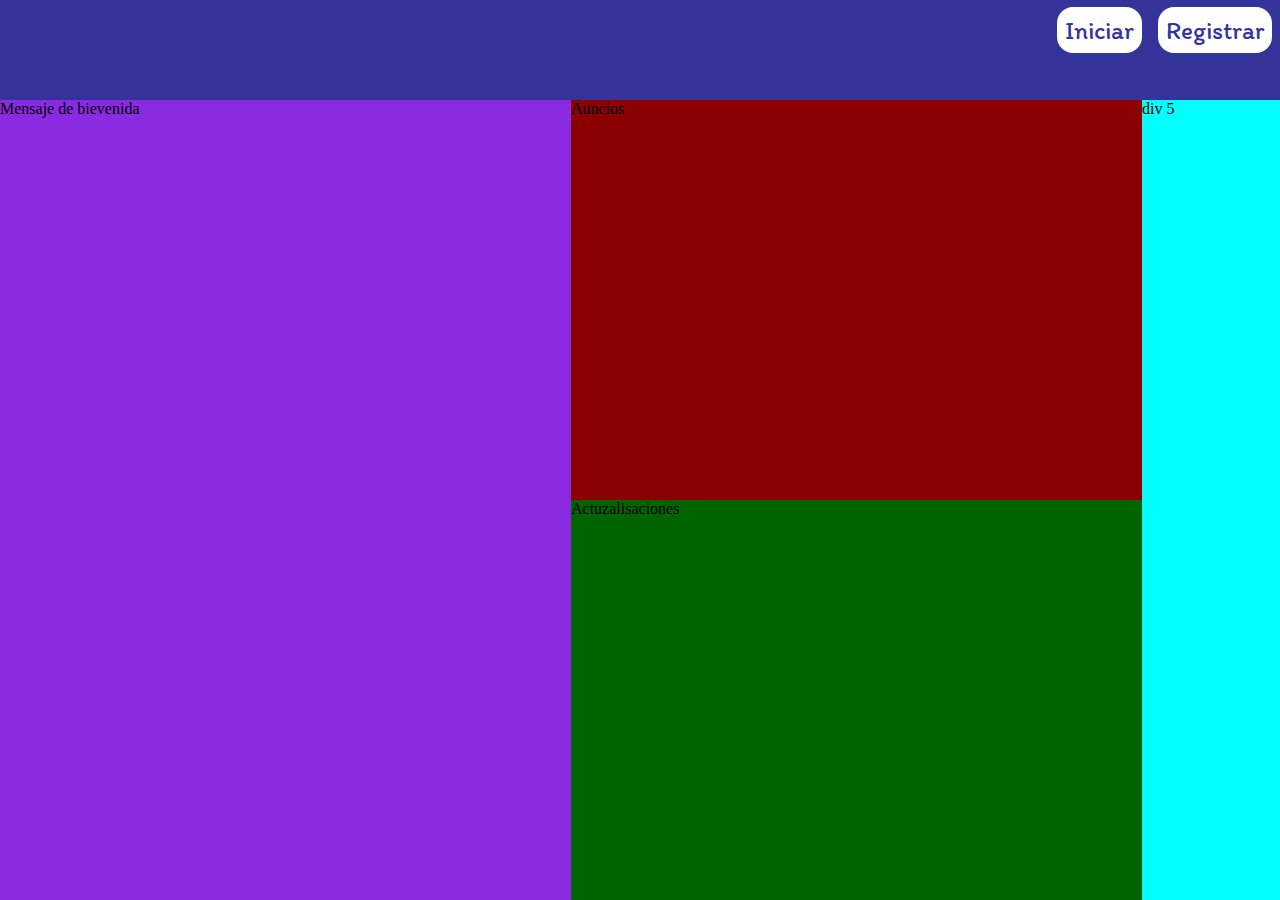
<file: index/index.html>
<!DOCTYPE html>
<html lang="es">

<head>
    <meta charset="UTF-8">
    <meta name="viewport" content="width=device-width, initial-scale=1.0">
    <title>log</title>
    <link rel="stylesheet" href="css/index.css">
    <link href="https://fonts.googleapis.com/css2?family=Itim&display=swap" rel="stylesheet">

    
    <title>Portal</title>
   
   
  

</head>

<body>
    <div class="parent">
        <div class="div1"> </div>
        <div class="div2"> <a class="a1" href="">Iniciar</a> </div>
        <div class="div3"> <a class="a1" href="">Registrar</a></div>
        <div class="div4"> Mensaje de bievenida</div>
        <div class="div5"> div 5</div>
        <div class="div6"> Auncios</div>
        <div class="div7"> Actuzalisaciones</div>
        </div>
</body>

</html>
</file>
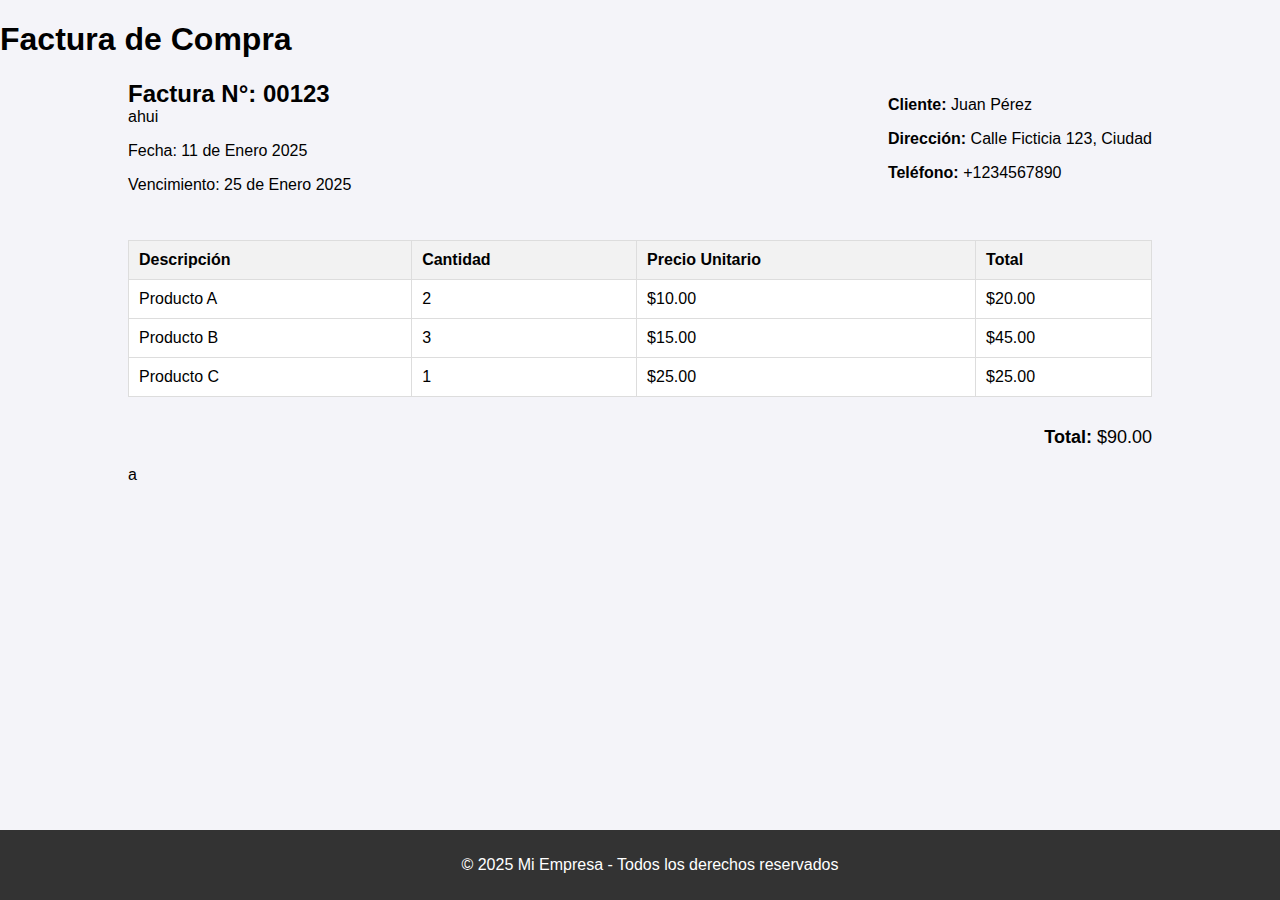
<file: firtsIndex.html>
<!DOCTYPE html>
<html lang="es">
<head>
    <meta charset="UTF-8">
    <meta name="viewport" content="width=device-width, initial-scale=1.0">
    <title>Factura</title>
    <link rel="stylesheet" href="graphics.css">
   
</head>
<body>

  <div class="header_1">
      <h1>Factura de Compra</h1>
  </div>

<div class="container">
   
    <div class="invoice-header">
        <div>
            <h2>Factura N°: 00123</h2> ahui
            <p>Fecha: 11 de Enero 2025</p>
            <p>Vencimiento: 25 de Enero 2025</p>
        </div>
        <div>
            <p><strong>Cliente:</strong> Juan Pérez</p>
            <p><strong>Dirección:</strong> Calle Ficticia 123, Ciudad</p>
            <p><strong>Teléfono:</strong> +1234567890</p>
        </div>
    </div>

    
    <table class="table-container">
        <thead>
            <tr>
                <th>Descripción</th>
                <th>Cantidad</th>
                <th>Precio Unitario</th>
                <th>Total</th>
            </tr>
        </thead>
        <tbody>
            <tr>
                <td>Producto A</td>
                <td>2</td>
                <td>$10.00</td>
                <td>$20.00</td>
            </tr>
            <tr>
                <td>Producto B</td>
                <td>3</td>
                <td>$15.00</td>
                <td>$45.00</td>
            </tr>
            <tr>
                <td>Producto C</td>
                <td>1</td>
                <td>$25.00</td>
                <td>$25.00</td>
            </tr>
        </tbody>
    </table>

    
    <div class="total">
        <p><span>Total:</span> $90.00</p>
    </div>a
</div>



<footer>
    <p>&copy; 2025 Mi Empresa - Todos los derechos reservados</p>
</footer>

</body>
</html>
</file>
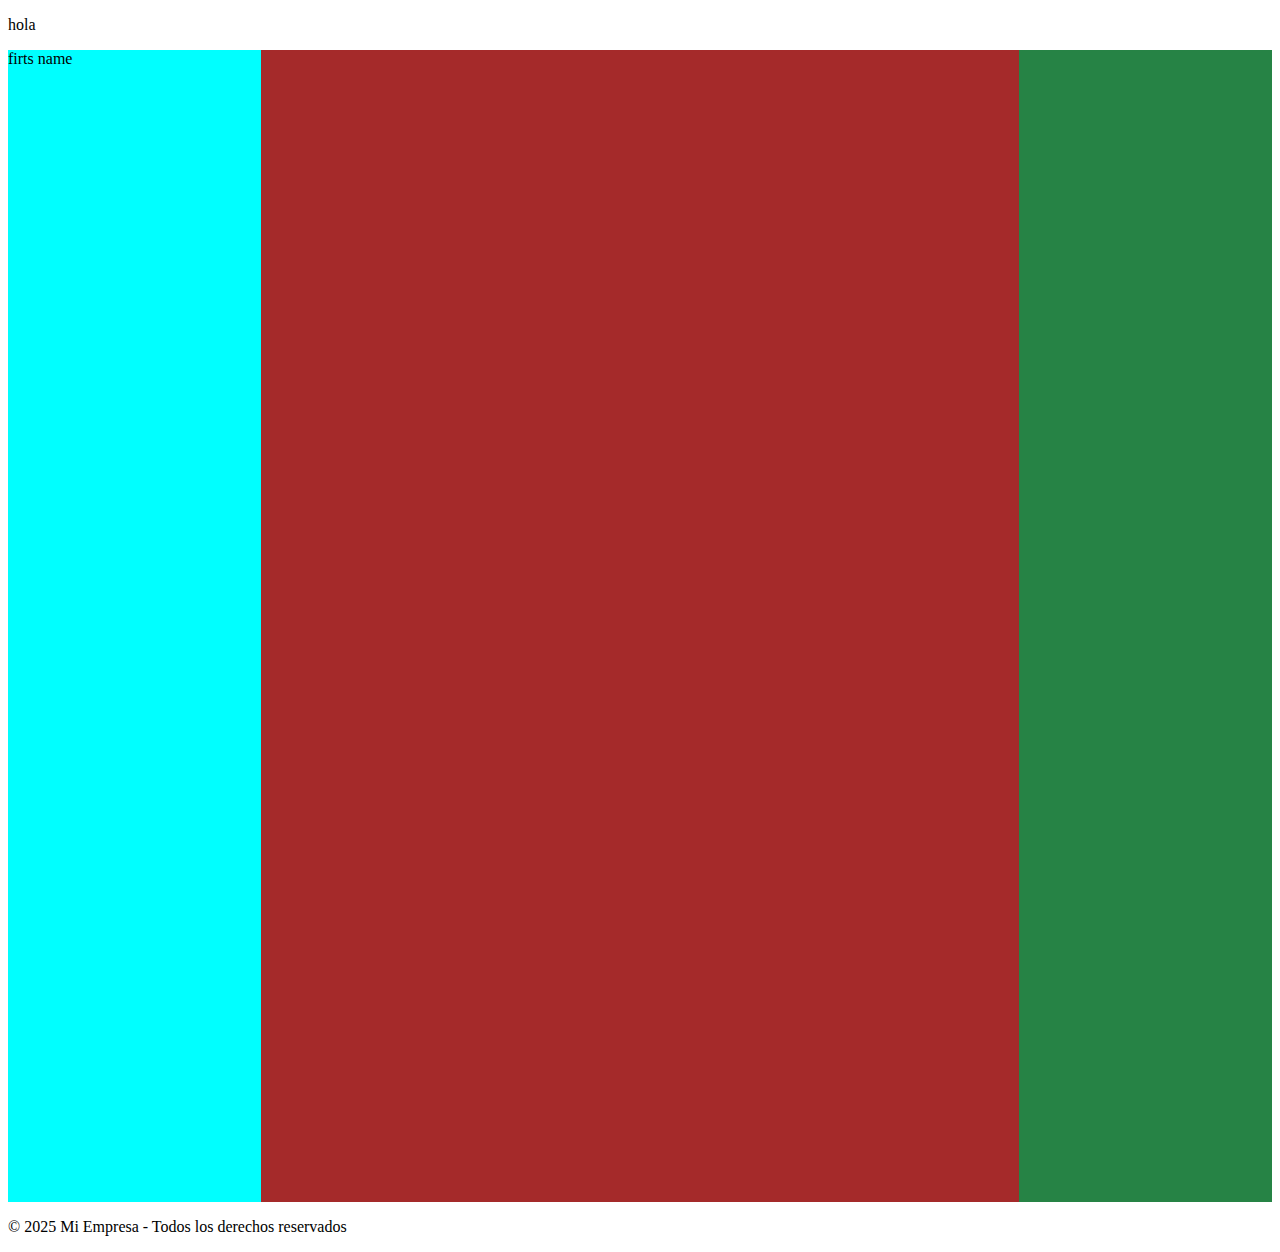
<file: index/log.html>
<!DOCTYPE html>
<html lang="es">

<head>
    <meta charset="UTF-8">
    <meta name="viewport" content="width=device-width, initial-scale=1.0">
    <title>log</title>
    <link rel="stylesheet" href="log.css">

</head>

<body>
<p>hola</p>
    <div class="parent">
        <div class="div1"> firts name </div>
        <div class="div2"> </div>
        <div class="div3"> </div>
    </div>

    <footer>
        <p>&copy; 2025 Mi Empresa - Todos los derechos reservados</p>
    </footer>

</body>

</html>
</file>
<file: index/css/index.css>
.parent {
    position: absolute;
    top: 0;
    left: 0;
    width: 100%;
    height: 100%;
    display: grid;
    grid-template-columns:  3fr 1fr 1fr 1fr 0.5fr;
    grid-template-rows: 0.5fr 1fr 1fr 1fr 1fr;
    grid-column-gap: 0px;
    grid-row-gap: 0px;
    }
    
    .div1 { grid-area: 1 / 1 / 2 / 4; 
        
    background-color: #333399;
    font-family: 'Itim', cursive;
    align-items: center;
    justify-content: center;
    text-align: center;
    color: #ffff;
    }
    .div2 { grid-area: 1 / 4 / 2 / 5; 
        padding-top: 8%;
    background-color: #333399;
    color: #ffff;
    align-items: center;
    justify-content:center;
    text-align: right;
    font-family: 'Itim', cursive;
    }
    .a1{text-decoration: none; 
        padding: 0.5rem;
        color: #333399;
        background-color: #ffff;
        border-radius: 1rem;
        font-size: 25px;
    }
    a:hover {
        color: rgb(234, 226, 255); /* Cambia de color al pasar el mouse */
    }
    .div3 { grid-area: 1 / 5 / 2 / 6; 
        padding-right: 0.5rem;
        padding-left: 1rem;
        padding-top: 11%;
    background-color: #333399;
    color: #ffff;
    align-items: center;
    justify-content: center;
    text-align:left;
    font-family: 'Itim', cursive;
    }
    .div4 { grid-area: 2 / 1 / 6 / 2; 
    background-color: blueviolet;
    }
    .div5 { grid-area: 2 / 5 / 6 / 6; 
    background-color: cyan;
    }
    .div6 { grid-area: 2 / 2 / 4 / 5; 
    background-color: darkred;
    }
    .div7 { grid-area: 4 / 2 / 6 / 5; 
    background-color: darkgreen;
    }
</file>
<file: graphics.css>
body {
    font-family: Arial, sans-serif;
    margin: 0;
    padding: 0;
    background-color: #f4f4f9;
}

header {
    background-color: #4CAF50;
    color: white;
    padding: 10px 20px;
    text-align: center;
}

.container {
    width: 80%;
    margin: 20px auto;
}

.invoice-header {
    display: flex;
    justify-content: space-between;
    margin-bottom: 30px;
}

.invoice-header h2 {
    margin: 0;
}

.invoice-details {
    font-size: 16px;
    margin-top: 10px;
}

.table-container {
    width: 100%;
    border-collapse: collapse;
    margin-bottom: 30px;
}

.table-container th, .table-container td {
    padding: 10px;
    text-align: left;
    border: 1px solid #ddd;
}

.table-container th {
    background-color: #f2f2f2;
}

.table-container td {
    background-color: #fff;
}

.total {
    text-align: right;
    font-size: 18px;
    margin-top: 10px;
}

.total span {
    font-weight: bold;
}

footer {
    text-align: center;
    padding: 10px;
    background-color: #333;
    color: white;
    position: fixed;
    width: 100%;
    bottom: 0;
}
</file>
<file: index/log.css>
.parent {
    display: grid;
    grid-template-columns: repeat(5, 1fr);
    grid-template-rows: repeat(4, 1fr);
    grid-column-gap: 0px;
    grid-row-gap: 0px;
    margin: 0px 0px 0px;
    height: 90vw;
    padding: 0px 0px 0px;
}

.div1 {
    grid-area: 1 / 1 / 6 / 2;
    background-color: aqua;
}

.div2 {
    grid-area: 1 / 2 / 6 / 5;
    background-color: brown;
}

.div3 {
    grid-area: 1 / 5 / 6 / 6;
    background-color: rgb(38, 131, 69);
}
</file>
